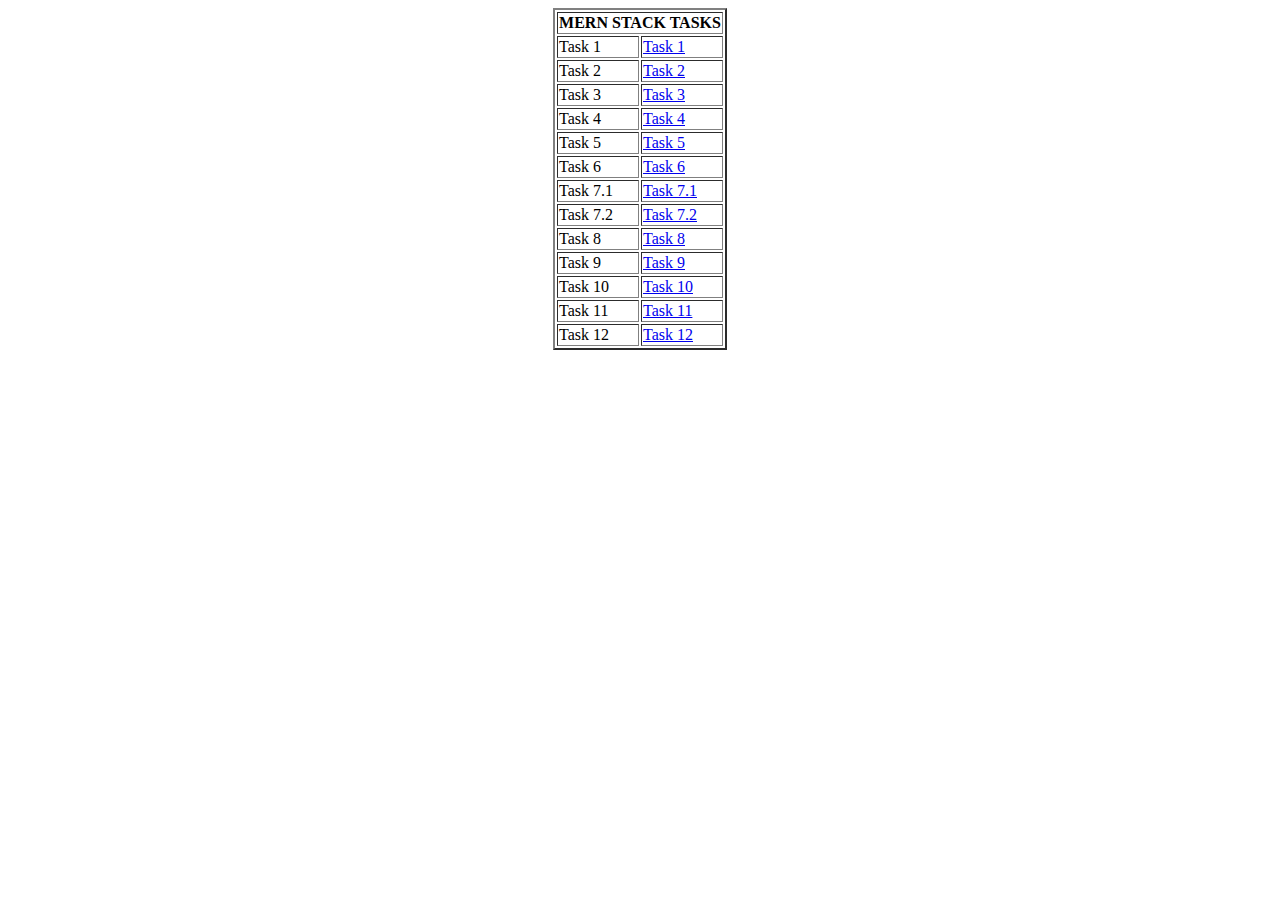
<file: index.html>
<!DOCTYPE html>
<html lang="en">
<head>
    <meta charset="UTF-8">
    <meta name="viewport" content="width=device-width, initial-scale=1.0">
    <title>Document</title>
</head>
<body>
    <center>
    <table border="2px">
        <th colspan="2">MERN STACK TASKS</th>
        <tr>
            <td>Task 1</td>
            <td><a href="/index1.html">Task 1</a></td>
        </tr>
        <tr>
            <td>Task 2</td>
            <td><a href="/index2.html">Task 2</a></td>
        </tr>
        <tr>
            <td>Task 3</td>
            <td><a href="/index3.html">Task 3</a></td>
        </tr>
        <tr>
            <td>Task 4</td>
            <td><a href="/index4.html">Task 4</a></td>
        </tr>
        <tr>
            <td>Task 5</td>
            <td><a href="/index5.html">Task 5</a></td>
        </tr>
        <tr>
            <td>Task 6</td>
            <td><a href="/index6.html">Task 6</a></td>
        </tr>
        <tr>
            <td>Task 7.1</td>
            <td><a href="/index7_1.html">Task 7.1</a></td>
        </tr>
        <tr>
            <td>Task 7.2</td>
            <td><a href="/index7_2.html">Task 7.2</a></td>
        </tr>
        <tr>
            <td>Task 8</td>
            <td><a href="/index8.html">Task 8</a></td>
        </tr>
        <tr>
            <td>Task 9</td>
            <td><a href="/index9.html">Task 9</a></td>
        </tr>
        <tr>
            <td>Task 10</td>
            <td><a href="/index10.html">Task 10</a></td>
        </tr>
        <tr>
            <td>Task 11</td>
            <td><a href="/index11.html">Task 11</a></td>
        </tr>
        <tr>
            <td>Task 12</td>
            <td><a href="/index12.html">Task 12</a></td>
        </tr>
    </table>
</center>
</body>
</html>
</file>
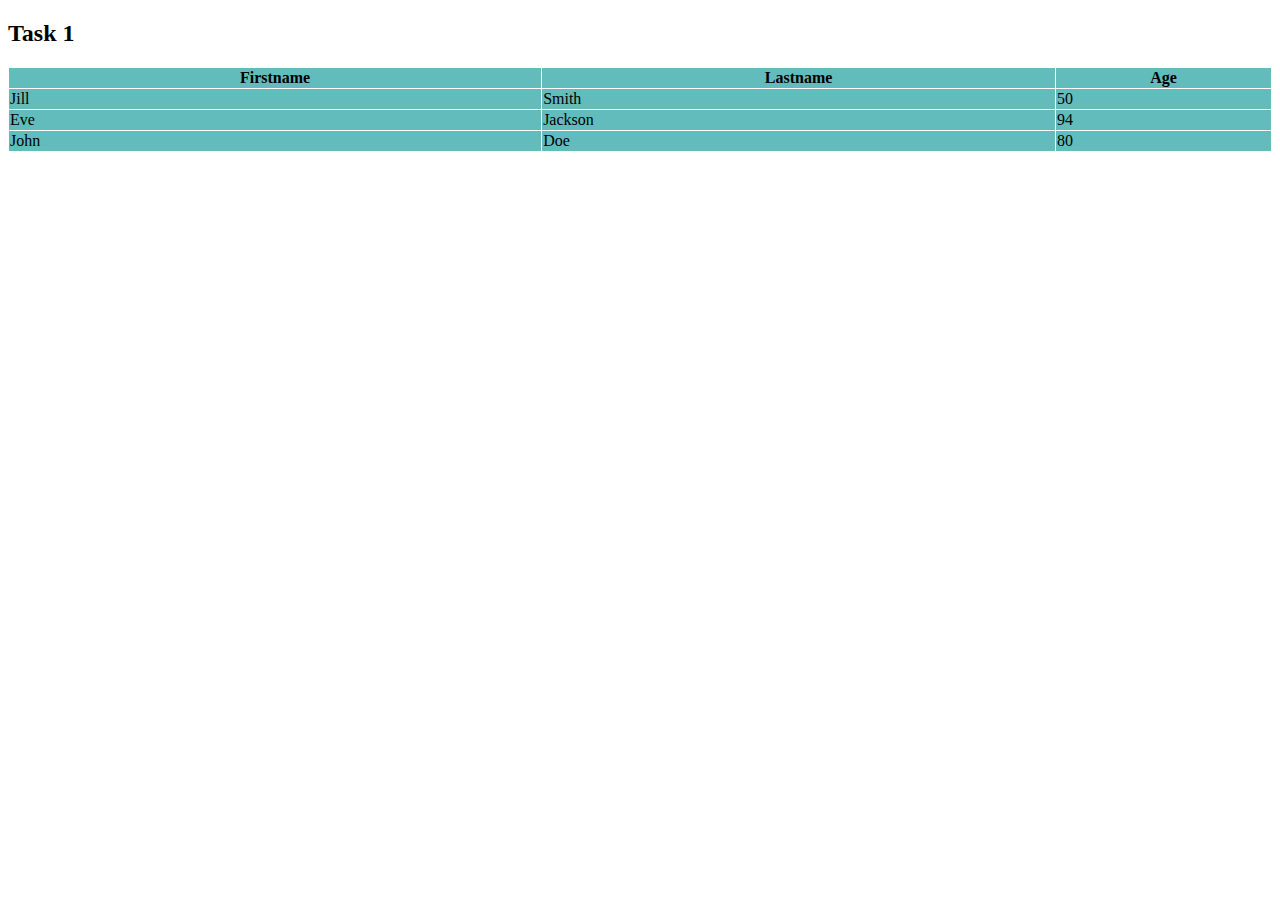
<file: index1.html>
<!DOCTYPE html>
<html lang="en">
  <head>
    <meta charset="UTF-8" />
    <meta name="viewport" content="width=device-width, initial-scale=1.0" />
    <title>TASK 1</title>
    <style>
      table,th,td {
        border: 1px solid white;
        border-collapse: collapse;
      }
      th,td {
        background-color: #62bcbc;
      }
    </style>
  </head>
  <body>
    <h2>Task 1</h2>

    <table style="width: 100%">
      <tbody>
        <tr>
          <th><b>Firstname</b></th>
          <th><b>Lastname</b></th>
          <th><b>Age</b></th>
        </tr>
        <tr>
          <td>Jill</td>
          <td>Smith</td>
          <td>50</td>
        </tr>
        <tr>
          <td>Eve</td>
          <td>Jackson</td>
          <td>94</td>
        </tr>
        <tr>
          <td>John</td>
          <td>Doe</td>
          <td>80</td>
        </tr>
      </tbody>
    </table>
  </body>
</html>
</file>
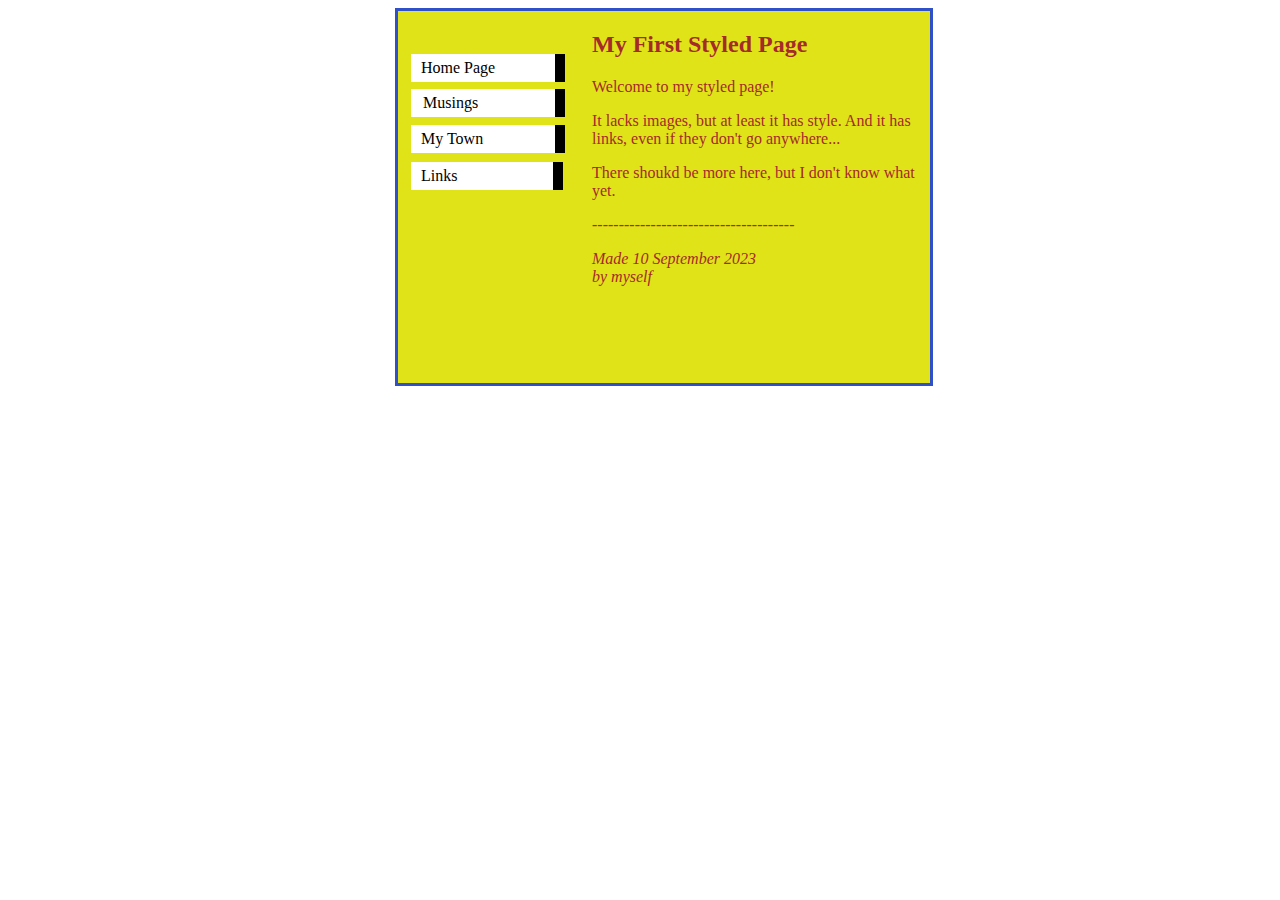
<file: index10.html>
<!DOCTYPE html>
<html lang="en">
  <head>
    <meta charset="UTF-8" />
    <meta name="viewport" content="width=device-width, initial-scale=1.0" />
    <link rel="stylesheet" href="task10.css">
    <title>CSS TASK 5</title>
  </head>
  <body>
    <div class="container">
      <h2>My First Styled Page</h2>
      <p>Welcome to my styled page!</p>
      <p>
        It lacks images, but at least it has style. And it has links, even if
        they don't go anywhere...
      </p>
      <p>There shoukd be more here, but I don't know what yet.</p>
      <p>--------------------------------------</p>
      <i>Made 10 September 2023</i> <br />
      <i>by myself</i>
    </div>
    <div class="c1">
      <ul>
        <li><a href="#" class="homepage">Home Page </a></li>
        <li><a href="#" class="musings"> Musings </a></li>
        <li><a href="#" class="mytown">My Town </a></li>
        <li><a href="#" class="links">Links </a></li>
      </ul>
    </div>
    <div class="box1"></div>
    <div class="box2"></div>
    <div class="box3"></div>
    <div class="box4"></div>
  </body>
</html>
</file>
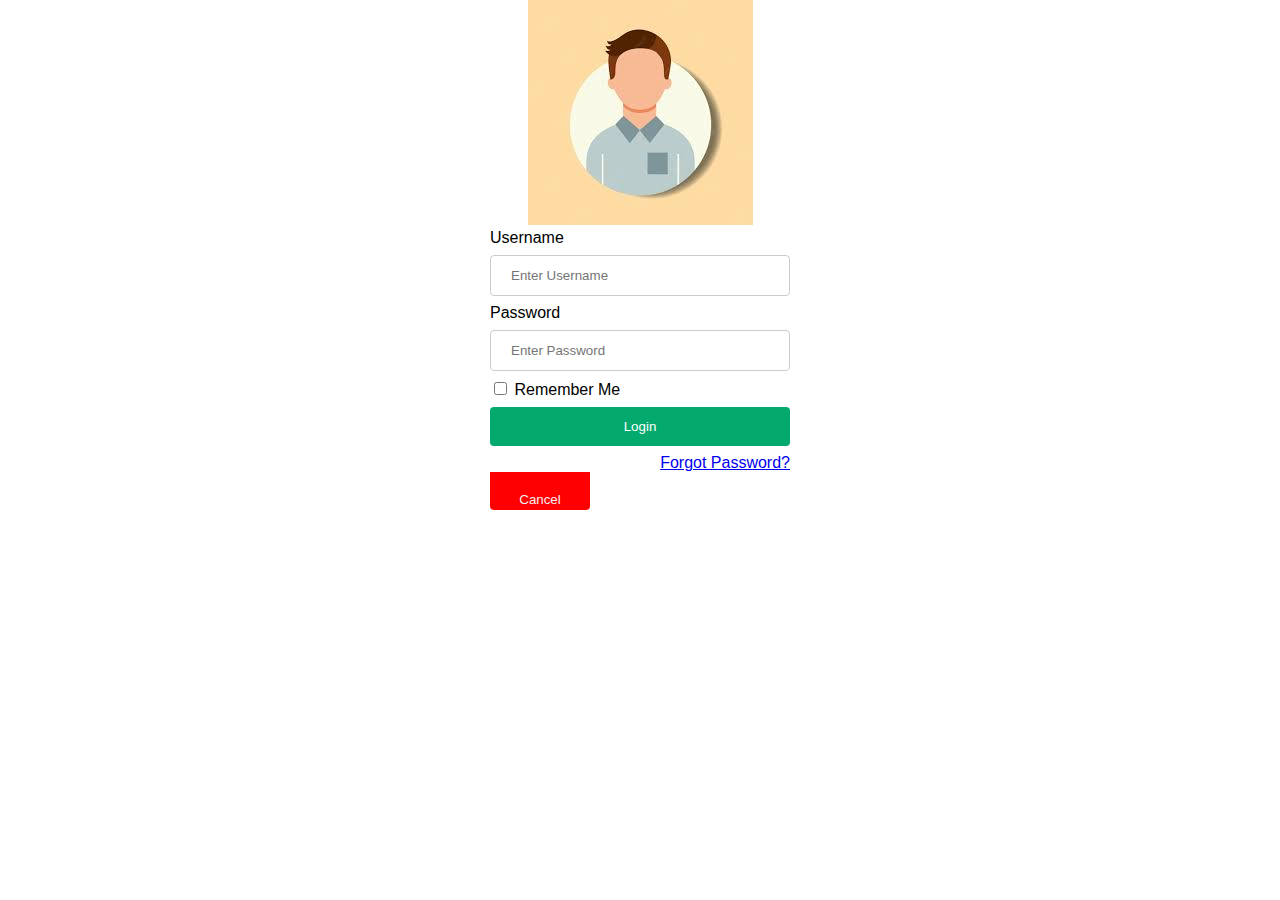
<file: index11.html>
<!DOCTYPE html>
<html lang="en">
<head>
    <meta charset="UTF-8">
    <meta name="viewport" content="width=device-width, initial-scale=1.0">
    <title>CSS TASK 6</title>
    <link rel="stylesheet" href="task11.css">
</head>
<body>
    <div class="container">
        <div class="image">
            <img src="profile.jpeg" alt="Profile Pic" class="avatar">
        </div>
        <form action="login.php" method="post">
            <label for="username">Username</label>
            <input type="text" name="username" placeholder="Enter Username" required="">
            <label for="username">Password</label>
            <input type="password" name="password" placeholder="Enter Password" required="">
            <input type="checkbox" name="rememberme"> Remember Me
            <button type="submit" class="loginbtn">Login</button>
          </form>
          <div class="forgotpw">
            <a href="#">Forgot Password?</a>
          </div>
          <div class="cancelbtn">
            <button type="button" class="cancelbtn">Cancel</button>
          </div>
    </div>
</body>
</html>
</file>
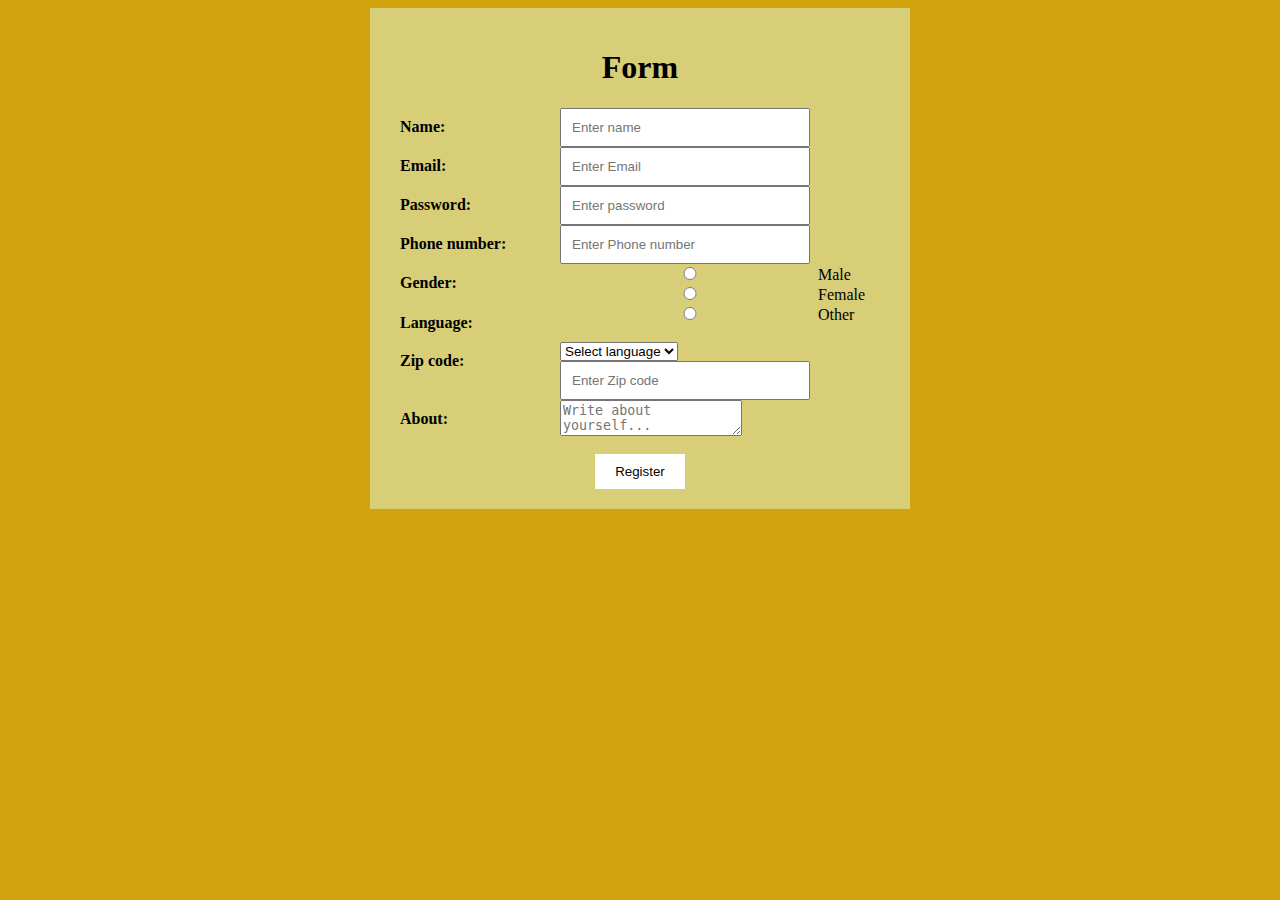
<file: index12.html>
<html>
  <head>
    <title>CSS TASK 7</title>
    <link rel="stylesheet" href="task12.css">
  </head>
  <body>
    <div class="form-box">
      <center><h1>Form</h1></center>
      <label for="name">Name:</label>
      <input type="text" id="name" placeholder="Enter name" />
      <label for="email">Email:</label>
      <input type="email" id="email" placeholder="Enter Email" />
      <label for="password">Password:</label>
      <input type="password" id="password" placeholder="Enter password" />
      <label for="phone_number">Phone number:</label>
      <input
        type="tel"
        id="phone_number"
        placeholder="Enter Phone number"
      />
      <label class="radio-inline" for="gender">Gender:</label>
      <input type="radio" id="male" name="gender" value="male"/>Male
      <input type="radio" id="female" name="gender" value="female">Female
      <input type="radio" id="other" name="gender" value="other"/>Other
      <label for="language">Language:</label><br /><br />
      <select name="language" id="language">
        <option value="#">Select language</option>
        <option value="English">English</option>
        <option value="French">French</option>
        <option value="Spanish">Spanish</option>
        <option value="German">German</option>
        <option value="Chinese">Chinese</option>
        <option value="Japanese">Japanese</option>
        <option value="Korean">Korean</option>
      </select>
      <label for="zip_code">Zip code:</label>
      <input type="text" id="zip_code" placeholder="Enter Zip code" />
      <label for="about">About:</label>
      <textarea id="about" placeholder="Write about yourself..."></textarea> <br> <br>
      <center><button>Register</button></center>
    </div>
  </body>
</html>
</file>
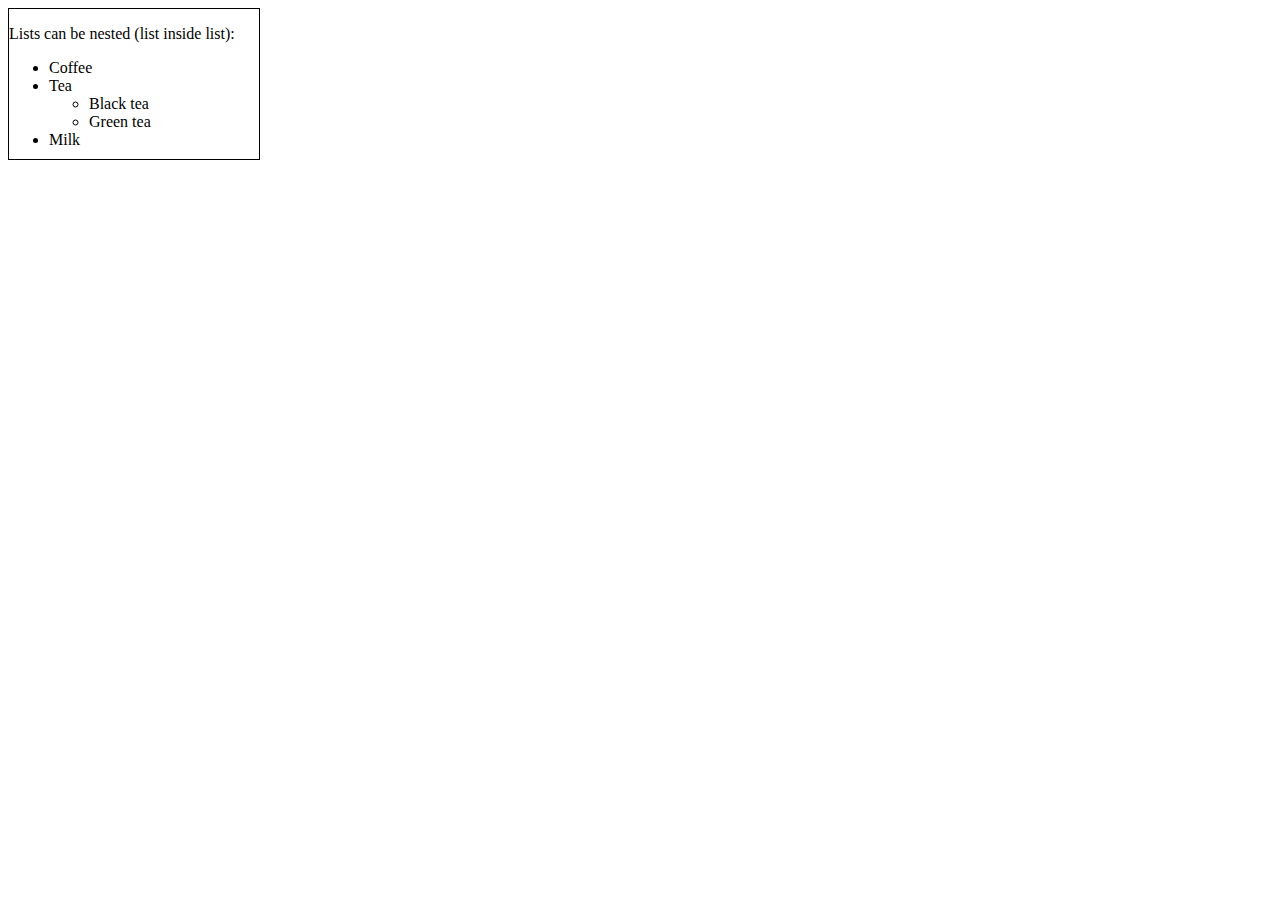
<file: index2.html>
<!DOCTYPE html>
<html lang="en">
<head>
    <meta charset="UTF-8">
    <meta name="viewport" content="width=device-width, initial-scale=1.0">
    <title>TASK 2</title>
    <style>
        .bordered{
            width: 250px;
            height: 150px;
            border: 1px solid black;
        }
    </style>
</head>
<body>
    <div class="bordered">
        <p>Lists can be nested (list inside list):</p>
    <ul>
        <li>Coffee</li>
        <li>Tea
            <ul>
                <li>Black tea</li>
                <li>Green tea</li>
            </ul>
        </li>
        <li>Milk</li>
    </ul> 
</div>
</body>
</html>
</file>
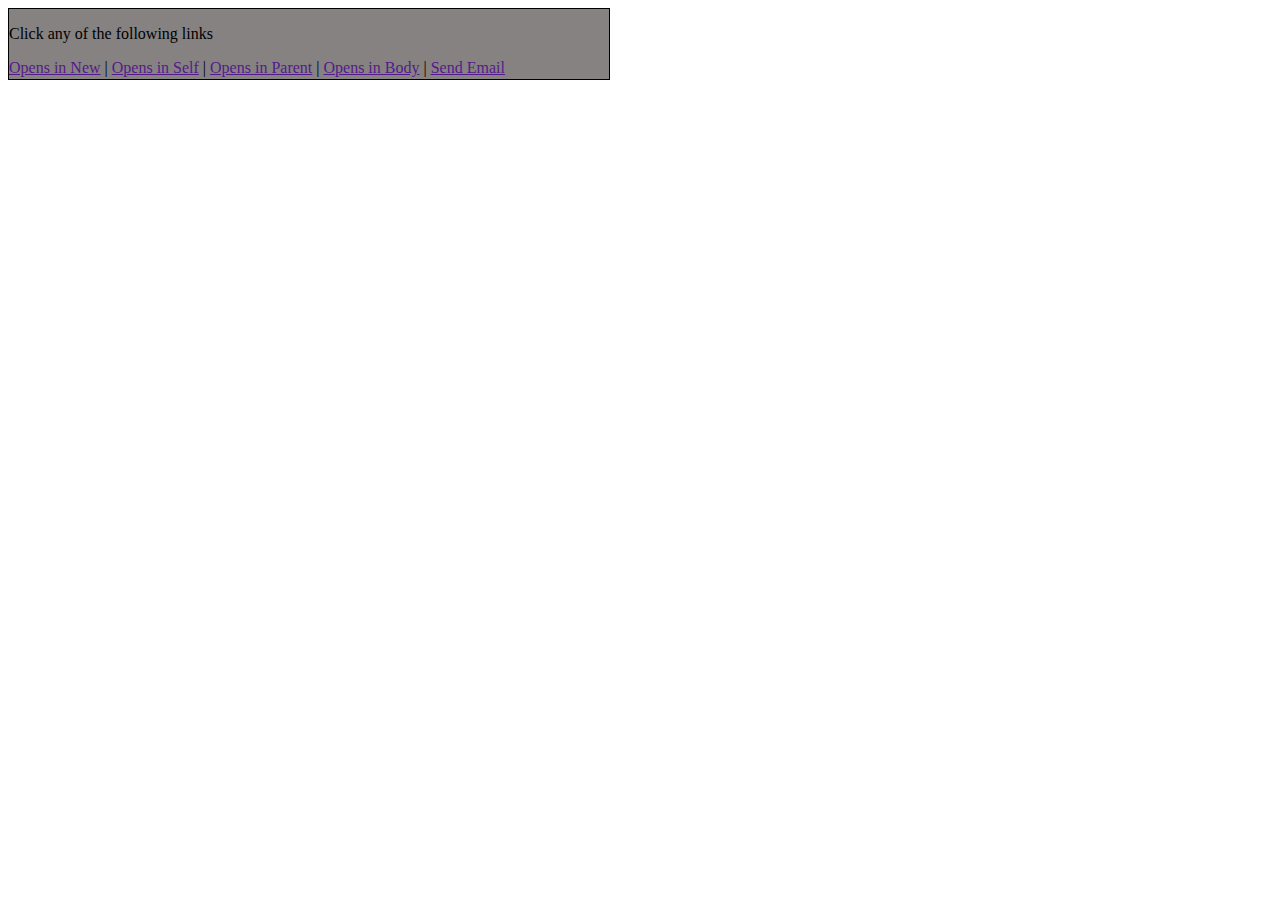
<file: index3.html>
<!DOCTYPE html>
<html lang="en">
<head>
    <meta charset="UTF-8">
    <meta name="viewport" content="width=device-width, initial-scale=1.0">
    <title>TASK 3</title>
    <style>
        .box{
            width: 600px;
            height: 70px;
            border: 1px solid black;
            background-color: rgb(134, 130, 130)
        }
    </style>
</head>
<body>
    <div class="box">
        <p>Click any of the following links</p>
        <p><a href="">Opens in New</a> | <a href="">Opens in Self</a> | <a href="">Opens in Parent</a> | <a href="">Opens in Body</a> | <a href="">Send Email</a></p></div>
    
</body>
</html>
</file>
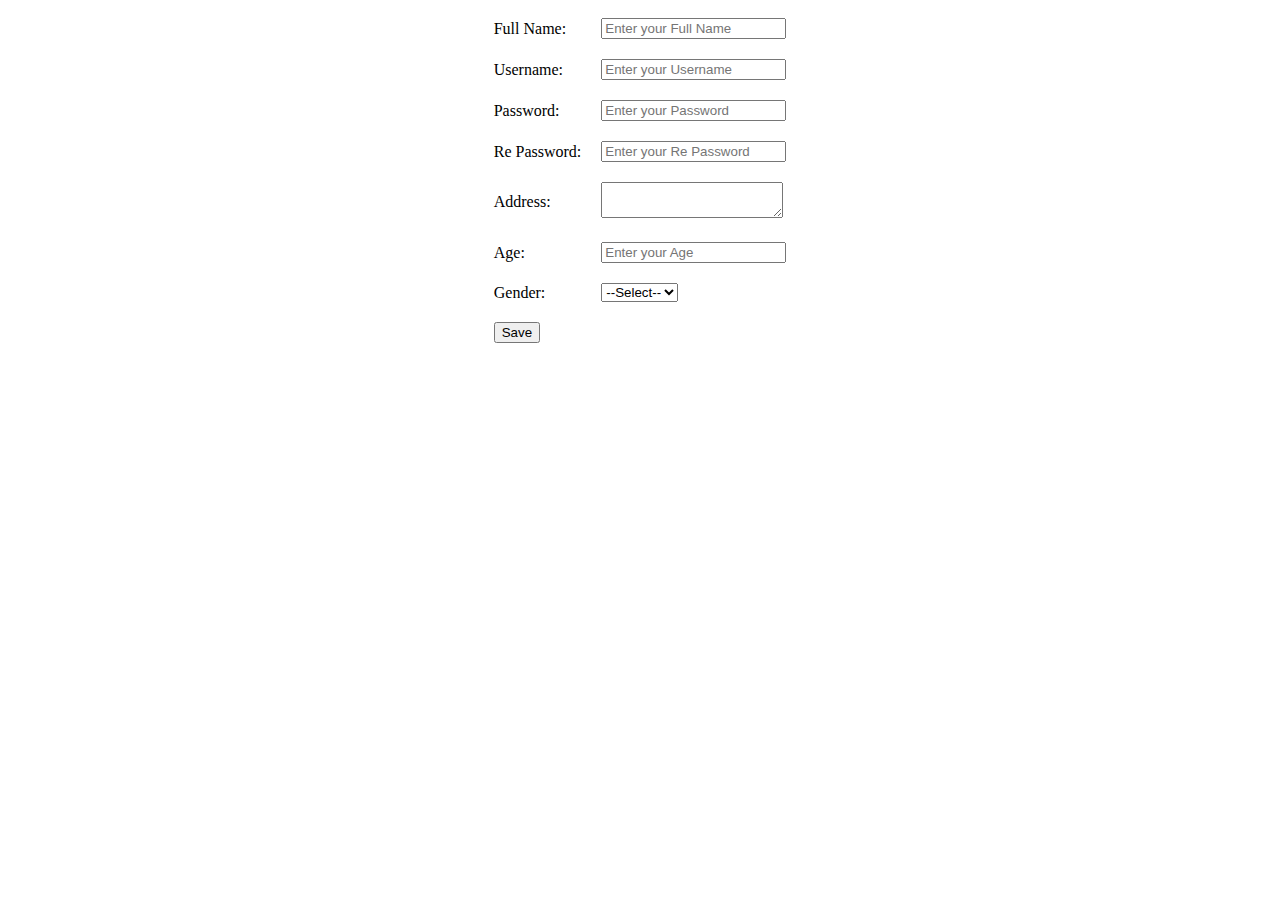
<file: index4.html>
<!DOCTYPE html>
<html lang="en">
  <head>
    <meta charset="UTF-8" />
    <meta name="viewport" content="width=device-width, initial-scale=1.0" />
    <title>TASK 4</title>
  </head>
  <body>
    <center>
    <form action="">
      <table cellspacing="0" cellpadding="10">
        <tbody>
          <tr>
            <td><label for="FN"> Full Name: </label></td>
            <td>
              <input type="text" name="FN" placeholder="Enter your Full Name" />
            </td>
          </tr>
          <tr>
            <td><label for="Username"> Username: </label></td>
            <td>
              <input
                type="text"
                name="Username"
                placeholder="Enter your Username"
              />
            </td>
          </tr>
          <tr>
            <td><label for="Password"> Password: </label></td>
            <td>
              <input
                type="password"
                name="Password"
                placeholder="Enter your Password"
              />
            </td>
          </tr>
          <tr>
            <td><label for=" Re Password"> Re Password: </label></td>
            <td>
              <input
                type="password"
                name="Re Password"
                placeholder="Enter your Re Password"
              />
            </td>
          </tr>
          <tr>
            <td><label for="Address"> Address: </label></td>
            <td><textarea placeholder="Address" maxlength="20"> </textarea></td>
          </tr>
          <tr>
            <td><label for="Age"> Age: </label></td>
            <td>
              <input type="number" name="Age" placeholder="Enter your Age" />
            </td>
          </tr>
          <tr>
            <td><label> Gender: </label></td>
            <td>
              <select>
                <option>--Select--</option>
                <option>Male</option>
                <option>Female</option>
              </select>
            </td>
          </tr>
          <tr>
            <td><button type="button">Save</button></td>
          </tr>
        </tbody>
      </table>
    </form>
</center>
  </body>
</html>
</file>
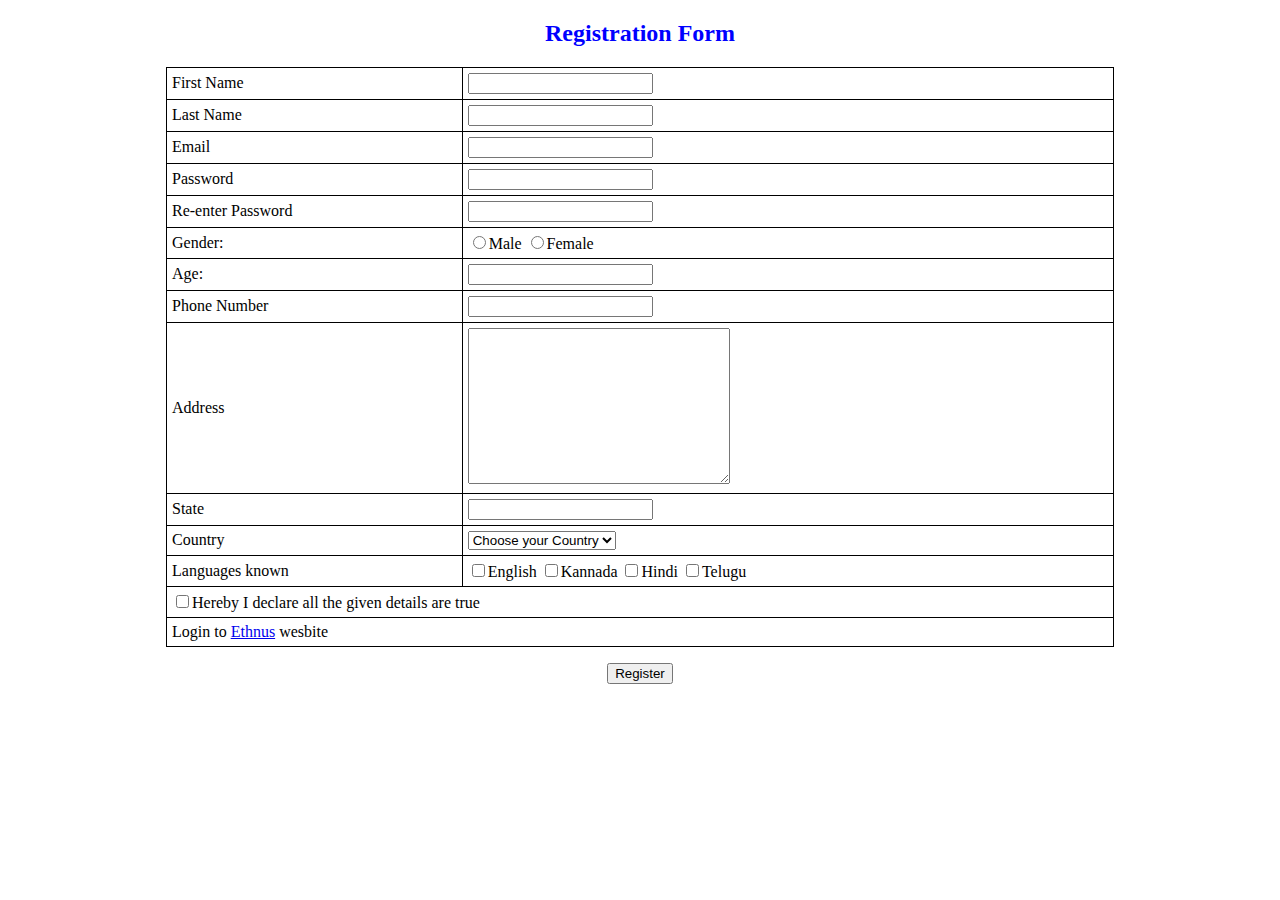
<file: index5.html>
<!DOCTYPE html>
<html lang="en">
  <head>
    <meta charset="UTF-8" />
    <meta name="viewport" content="width=device-width, initial-scale=1.0" />
    <title>TASK 5</title>
    <style>
      table {
        width: 75%;
        border-collapse: collapse;
      }
      td {
        border: 1px solid black;
        padding: 5px;
      }
    </style>
  </head>
  <body>
    <center>
      <table>
        <h2 style="color: blue">Registration Form</h2>
        <form action="action_page.php" method="post">
          <tr>
            <td>First Name</td>
            <td><input type="text" id="fname" /></td>
          </tr>
          <tr>
            <td>Last Name</td>
            <td><input type="text" id="lname" /></td>
          </tr>
          <tr>
            <td>Email</td>
            <td><input type="email" id="mail" /></td>
          </tr>
          <tr>
            <td>Password</td>
            <td><input type="password" id="pass" /></td>
          </tr>
          <tr>
            <td>Re-enter Password</td>
            <td><input type="password" id="rpass" /></td>
          </tr>
          <tr>
            <td>Gender:</td>
            <td>
              <input type="radio" id="gen" value="Male" />Male
              <input type="radio" id="gen" value="Female" />Female
            </td>
          </tr>
          <tr>
            <td>Age:</td>
            <td><input type="number" id="age" /></td>
          </tr>
          <tr>
            <td>Phone Number</td>
            <td><input type="number" id="mob" /></td>
          </tr>
          <tr>
            <td>Address</td>
            <td>
              <textarea id="add" cols="30" rows="10"></textarea>
            </td>
          </tr>
          <tr>
            <td>State</td>
            <td><input type="text" id="state" /></td>
          </tr>
          <tr>
            <td>Country</td>
            <td>
              <select name="Country">
                <option value="">Choose your Country</option>
                <option value="female">India</option>
                <option value="male">USA</option>
                <option value="non-binary">UK</option>
                <option value="other">New York</option>
                <option value="Prefer not to answer">Australia</option>
              </select>
            </td>
          </tr>
          <tr>
            <td>Languages known</td>
            <td>
              <input type="checkbox" id="eng" value="English" />English
              <input type="checkbox" id="kan" value="Kannada" />Kannada
              <input type="checkbox" id="hin" value="Hindi" />Hindi
              <input type="checkbox" id="tel" value="Telugu" />Telugu
            </td>
          </tr>
          <tr>
            <td colspan="2">
              <input type="checkbox" id="check" value="check" />Hereby I declare
              all the given details are true
            </td>
          </tr>
          <tr>
            <td colspan="2" style="align-content: end">
              Login to <a href="https://codemithra.com/">Ethnus</a> wesbite
            </td>
          </tr>
        </form>
      </table>
      <p><input type="submit" value="Register" /></p>
    </center>
  </body>
</html>
</file>
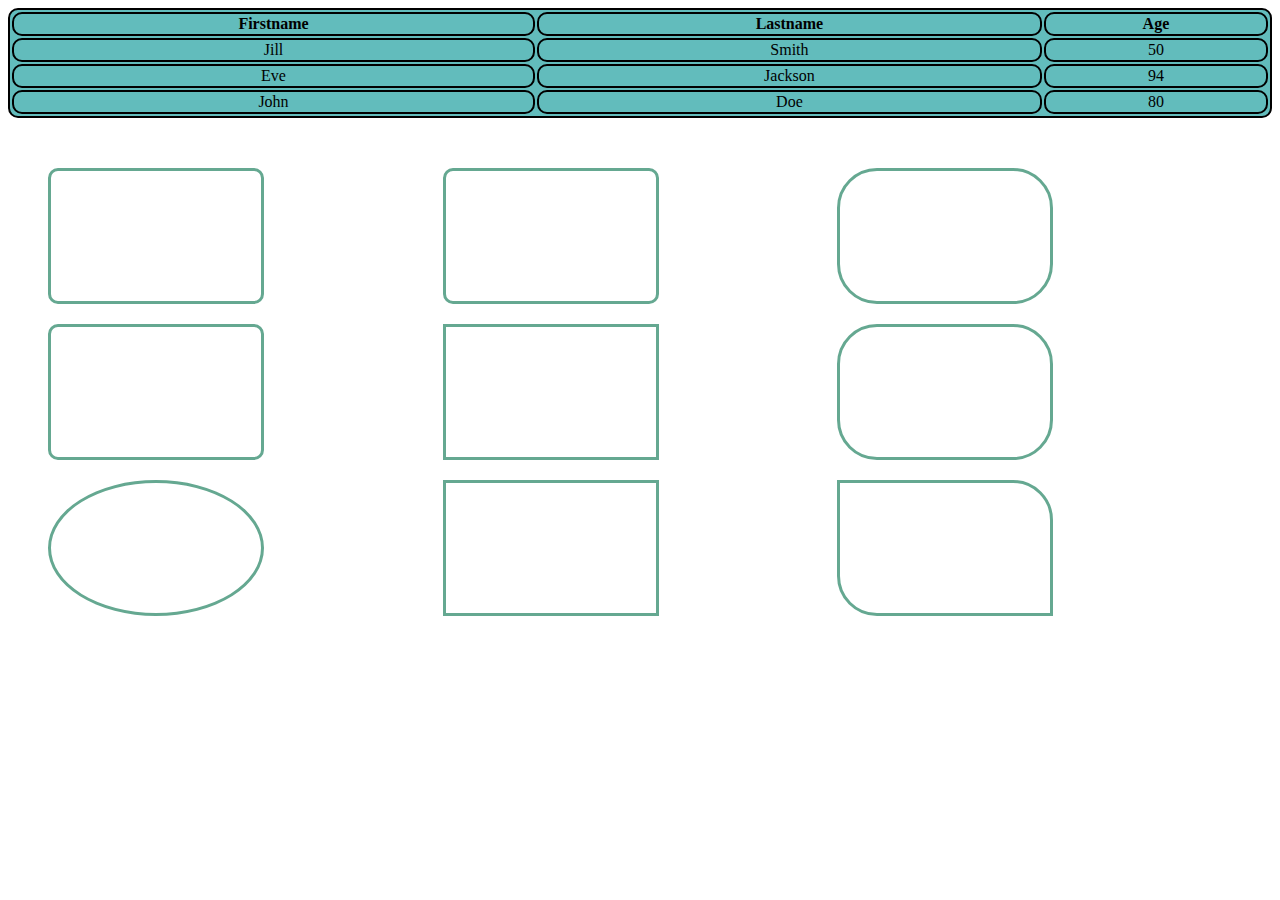
<file: index6.html>
<!DOCTYPE html>
<html lang="en">
  <head>
    <meta charset="UTF-8" />
    <meta name="viewport" content="width=device-width, initial-scale=1.0" />
    <link rel="stylesheet" href="task6.css" />
    <title>CSS TASK 1</title>
  </head>
  <body>
    <table>
      <tbody>
        <tr>
          <th><b>Firstname</b></th>
          <th><b>Lastname</b></th>
          <th><b>Age</b></th>
        </tr>
        <tr>
          <td>Jill</td>
          <td>Smith</td>
          <td>50</td>
        </tr>
        <tr>
          <td>Eve</td>
          <td>Jackson</td>
          <td>94</td>
        </tr>
        <tr>
          <td>John</td>
          <td>Doe</td>
          <td>80</td>
        </tr>
      </tbody>
    </table>
    <div class="grid-container">
        <div class="rounded-corner"></div>
        <div class="rounded-corner"></div>
        <div class="rounded-corner2"></div>
        <div class="rounded-corner"></div>
        <div class="rectangle"></div>
        <div class="rounded-corner2"></div>
        <div class="oval"></div>
        <div class="rectangle"></div>
        <div class="rounded-corner3"></div>


    </div>
  </body>
</html>
</file>
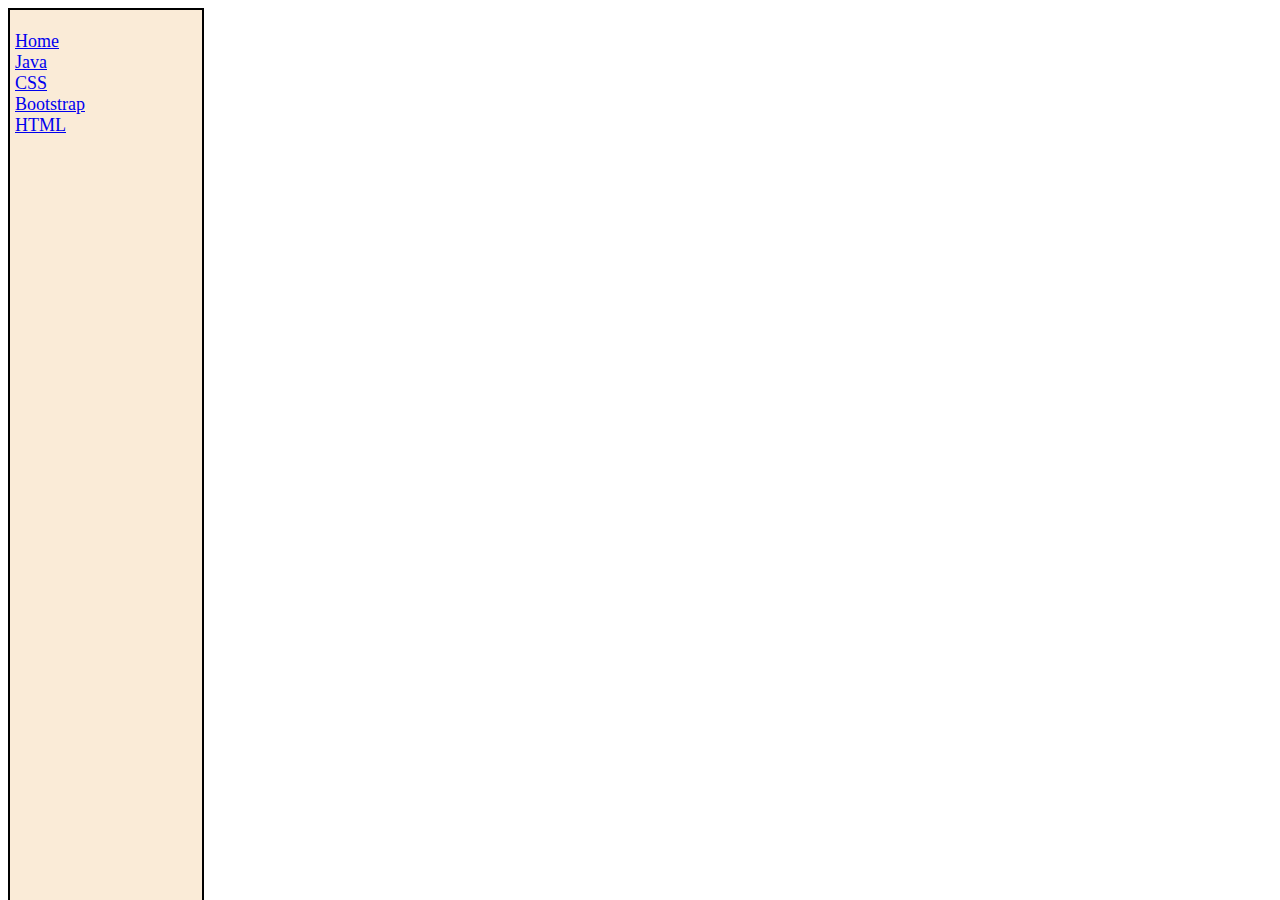
<file: index7_1.html>
<!DOCTYPE html>
<html lang="en">
<head>
    <meta charset="UTF-8">
    <meta name="viewport" content="width=device-width, initial-scale=1.0">
    <title>CSS TASK 2</title>
    <link rel="stylesheet" href="task7_1.css">
</head>
<body>
    <div class="vertical-nav">
        <ul>
            <li><a href="#home">Home</a></li>
            <li><a href="#java">Java</a></li>
            <li><a href="#css">CSS</a></li>
            <li><a href="#bootstrap">Bootstrap</a></li>
            <li><a href="#html">HTML</a></li>
        </ul>
    </div>
</body>
</html>
</file>
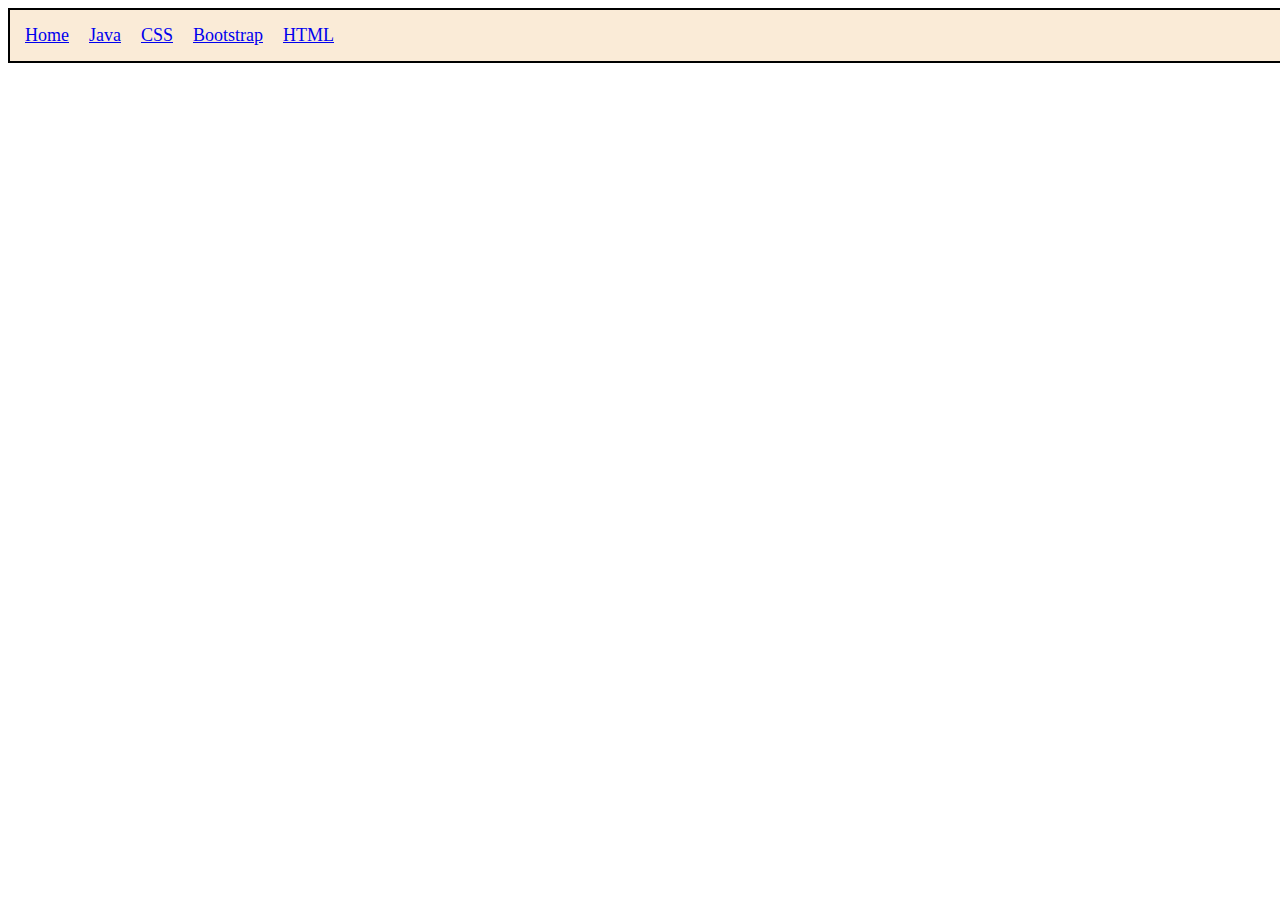
<file: index7_2.html>
<!DOCTYPE html>
<html lang="en">
<head>
    <meta charset="UTF-8">
    <meta name="viewport" content="width=device-width, initial-scale=1.0">
    <title>CSS TASK 2</title>
    <link rel="stylesheet" href="task7_2.css">
</head>
<body>
        <ul>
            <li><a href="#home">Home</a></li>
            <li><a href="#java">Java</a></li>
            <li><a href="#css">CSS</a></li>
            <li><a href="#bootstrap">Bootstrap</a></li>
            <li><a href="#html">HTML</a></li>
        </ul>
</body>
</html>
</file>
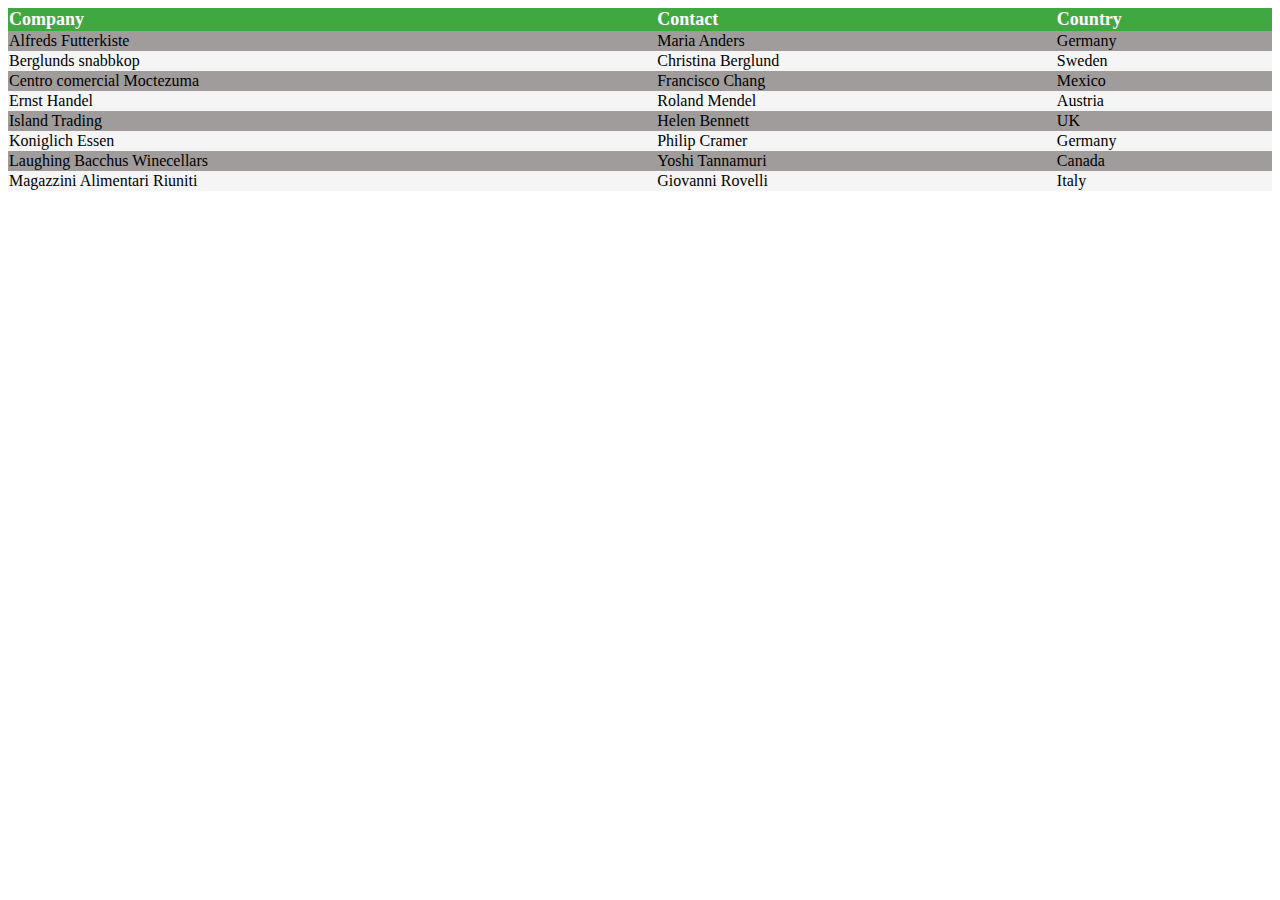
<file: index8.html>
<!DOCTYPE html>
<html lang="en">
  <head>
    <meta charset="UTF-8" />
    <meta name="viewport" content="width=device-width, initial-scale=1.0" />
    <title>CSS TASK 3</title>
    <link rel="stylesheet" href="task8.css">
  </head>
  <body>
    <center>
      <table>
        <tr class="heading">
          <th>Company</th>
          <th>Contact</th>
          <th>Country</th>
        </tr>
        <tr class="odd">
          <td>Alfreds Futterkiste</td>
          <td>Maria Anders</td>
          <td>Germany</td>
        </tr>
        <tr class="even">
          <td>Berglunds snabbkop</td>
          <td>Christina Berglund</td>
          <td>Sweden</td>
        </tr>
        <tr class="odd">
          <td>Centro comercial Moctezuma</td>
          <td>Francisco Chang</td>
          <td>Mexico</td>
        </tr>
        <tr class="even">
          <td>Ernst Handel</td>
          <td>Roland Mendel</td>
          <td>Austria</td>
        </tr>
        <tr class="odd">
          <td>Island Trading</td>
          <td>Helen Bennett</td>
          <td>UK</td>
        </tr>
        <tr class="even">
          <td>Koniglich Essen</td>
          <td>Philip Cramer</td>
          <td>Germany</td>
        </tr>
        <tr class="odd">
          <td>Laughing Bacchus Winecellars</td>
          <td>Yoshi Tannamuri</td>
          <td>Canada</td>
        </tr>
        <tr class="even">
          <td>Magazzini Alimentari Riuniti</td>
          <td>Giovanni Rovelli</td>
          <td>Italy</td>
        </tr>
      </table>
    </center>
  </body>
</html>
</file>
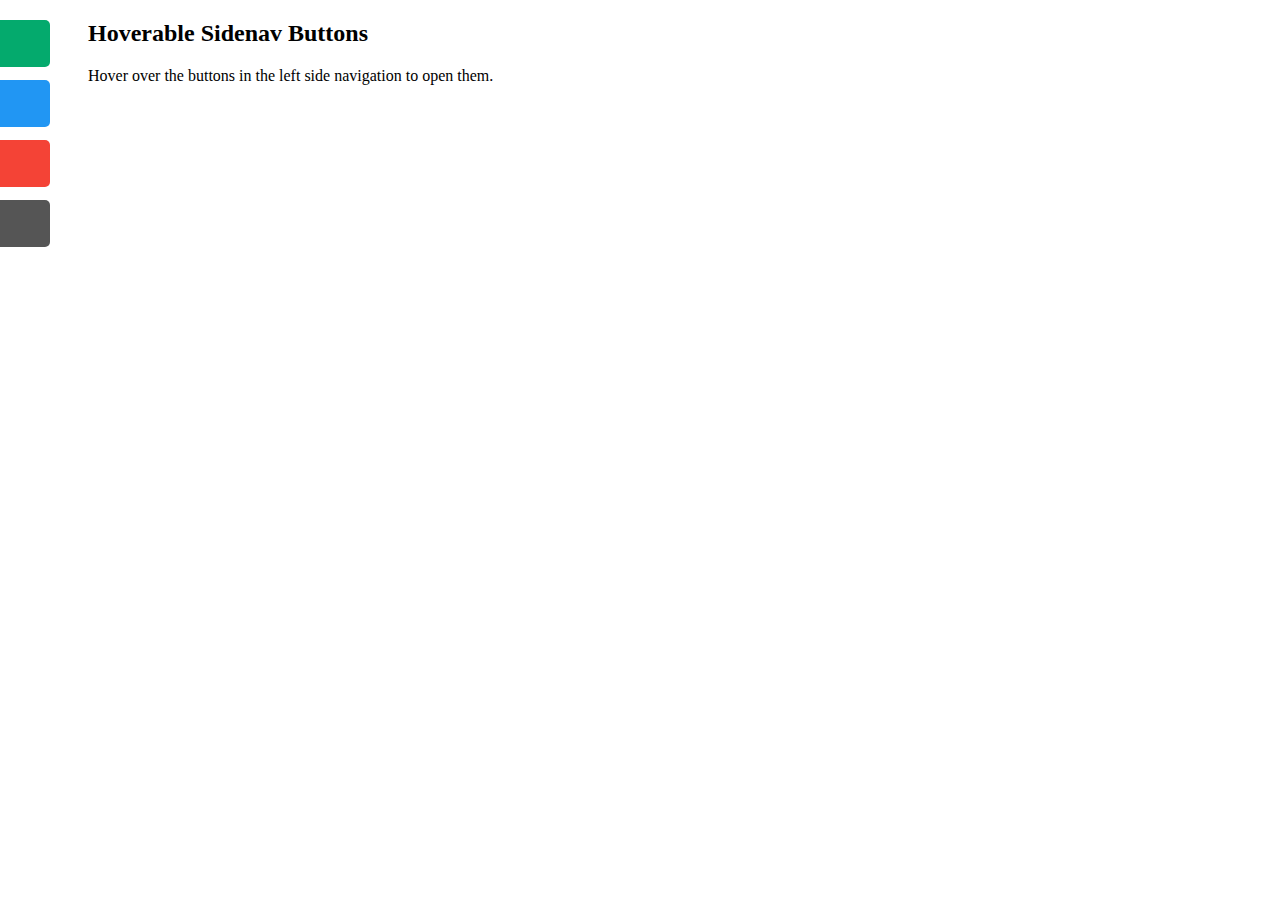
<file: index9.html>
<!DOCTYPE html>
<html lang="en">
<head>
    <meta charset="UTF-8">
    <meta name="viewport" content="width=device-width, initial-scale=1.0">
    <link rel="stylesheet" href="task9.css">
    <title>CSS TASK 4</title>
</head>
<body>
    <div class="side-nav" id="nav">
        <a href="#about" id="about">About</a>
        <a href="#HTML" id="html">HTML</a>
        <a href="#CSS" id="css">CSS</a>
        <a href="#Bootstrap" id="bootstrap">Bootstrap</a>
    </div>
    <div style="margin-left: 80px;">
        <h2>Hoverable Sidenav Buttons</h2>
        <p>Hover over the buttons in the left side navigation to open them.</p>
    </div>
</body>
</html>
</file>
<file: task10.css>
.container {
    background-color: rgb(224, 227, 24);
    border: 3px solid rgba(12, 49, 236, 0.831);
    width: 538px;
    height: 378px;
    margin-left: 387px;
    padding-left: 194px;
    box-sizing: border-box;
    color: brown;
}

.c1 {
    padding-right: 33px;
}

.c1 li {
    list-style: none;
    float: none;
    padding: 5px 70px 5px 10px;
    margin-right: 200px;
}

.homepage {
    text-decoration: none;
    position: absolute;
    top: 54px;
    left: 411px;
    background-color: white;
    padding: 5px 70px 5px 10px;
    color: black;
}

.musings {
    text-decoration: none;
    position: absolute;
    top: 89px;
    left: 411px;
    background-color: white;
    padding: 5px 87px 5px 12px;
    color: black;
}

.mytown {
    text-decoration: none;
    position: absolute;
    top: 125px;
    left: 411px;
    background-color: white;
    padding: 5px 82px 5px 10px;
    color: black;
}

.links {
    text-decoration: none;
    position: absolute;
    top: 162px;
    left: 411px;
    background-color: white;
    padding: 5px 106px 5px 10px;
    color: black;
}

.box1 {
    width: 10px;
    height: 28px;
    background-color: black;
    position: absolute;
    left: 555px;
    top: 54px;
}

.box2 {
    width: 10px;
    height: 28px;
    background-color: black;
    position: absolute;
    left: 555px;
    top: 89px;
}

.box3 {
    width: 10px;
    height: 28px;
    background-color: black;
    position: absolute;
    left: 555px;
    top: 125px;
}

.box4 {
    width: 10px;
    height: 28px;
    background-color: black;
    position: absolute;
    left: 553px;
    top: 162px;
}
</file>
<file: task11.css>
body{
    font-family: sans-serif;
    margin: 0;
    padding: 0;
}
.container{
    width: 300px;
    margin: 0 auto;
}
.image{
    text-align: center;
}
form {
    display: block;
    margin-top: 0em;
}
input[type="text"], input[type="password"] {
    width: 100%;
    padding: 12px 20px;
    margin: 8px 0;
    display: block;
    border: 1px solid #ccc;
    border-radius: 4px;
    box-sizing: border-box;
}
input[type="checkbox" i] {
    background-color: initial;
    cursor: default;
    appearance: auto;
    box-sizing: border-box;
    margin: 3px 3px 3px 4px;
    padding: initial;
    border: initial;
}
button {
    background-color: #04AA6D;
    color: white;
    padding: 12px 20px;
    margin: 8px 0;
    border: none;
    cursor: pointer;
    width: 100%;
    border-radius: 4px;
}
.forgotpw {
    text-align: right;
}
.cancelbtn {
    position: relative;
    width: 100px;
    height: 30px;
    border: none;
    background-color: red;
    color: #f3efef;
    cursor: auto;
}
</file>
<file: task12.css>
body {
    background-color: rgb(209, 163, 12);
   }
 
   /* Form box */
   .form-box {
    background-color: rgb(216, 206, 120);
    width: 500px;
    margin: 0 auto;
    padding: 20px;
   }
 
   /* Label */
   label {
    float: left;
    width: 150px;
    padding: 10px;
    font-weight: bold;
   }
 
   /* Input */
   input {
    width: 250px;
    padding: 10px;
   }
 
   /* Button */
   button {
    background-color: #ffffff;
    color: rgb(3, 3, 3);
    padding: 10px 20px;
    border: none;
    cursor: pointer;
   }
</file>
<file: task6.css>
table,th,td {
    border: 2px solid black; 
    border-collapse: separate;
    border-radius: 10px;
    background-color: #62bcbc;
  }
  table{
    width: 100%;
  }
  th, td{
    text-align: center;
  }
  .grid-container{
    margin: 20px;
    display: grid;
    grid-template-columns: auto auto auto;
    background-color: white;
    padding: 20px;
    text-align: center;
  }
  .rounded-corner{
    margin: 10px 0;
    width: 170px;
    height: 90px;
    border-radius: 10px;
    border: 3px solid rgb(101, 168, 145);
    padding: 20px;
  }
  .rounded-corner2{
    margin: 10px 0;
    width: 170px;
    height: 90px;
    border-radius: 40px;
    border: 3px solid rgb(101, 168, 145);
    padding: 20px;
  }
  .rectangle{
    margin: 10px 0;
    width: 170px;
    height: 90px;
    border: 3px solid rgb(101, 168, 145);
    padding: 20px;
  }
  .oval{
    margin: 10px 0;
    width: 170px;
    height: 90px;
    border-radius: 50%;
    border: 3px solid rgb(101, 168, 145);
    padding: 20px;
  }
  .rounded-corner3{
    margin: 10px 0;
    width: 170px;
    height: 90px;
    border-top-right-radius: 40px;
    border-bottom-left-radius: 40px;
    border: 3px solid rgb(101, 168, 145);
    padding: 20px;
  }
</file>
<file: task7_1.css>
.vertical-nav{
    position: fixed;
    width: 15%;
    height: 100%;
    background-color: antiquewhite;
    border: 2px solid black;
}
ul{
    padding: 5px 5px;
    list-style-type: none;
    position: fixed;
    overflow: auto;
}
li{
    display: list-item;  
    font-size: large;
}
</file>
<file: task7_2.css>
ul{
    margin: 0;
    padding: 0;
    width: 100%;
    background-color: antiquewhite;
    border: 2px solid black;
    padding: 5px 5px;
    list-style-type: none;
    position: fixed;
    overflow: auto;
}
li{
    display: list-item;  
    float: left;
    margin: 10px 10px;
    font-size: large;
}
</file>
<file: task8.css>
table{
    margin: 0;
    padding: 0;
    width: 100%;
    border-collapse: collapse;
}
.heading{
    text-align: left;
    font-size: large;
    color: white;
    background-color: rgb(64, 168, 64);
}
.odd{
    background-color: rgb(160, 156, 156);
    color: black;
}
.even{
    background-color: whitesmoke;
    color: black;
}
</file>
<file: task9.css>
#nav a{
    position: absolute;
    left: -80px;
    transition: 0.3s;
    padding: 15px;
    width: 100px;
    text-decoration: none;
    font-size: 15px;
    color: white;
    border-radius: 0 5px 5px 0;
}
#about{
    /* font-size: small; */
    top: 20px;
    background-color: #04AA6D;
}
#html{
    /* font-size: small; */
    top: 80px;
    background-color: #2196F3
}
#css{
    /* font-size: small; */
    top: 140px;
    background-color: #f44336;
}
#bootstrap{
    /* font-size: small; */
    top: 200px;
    background-color: #555;
}
#nav a:hover{
    left: 0;
}
</file>
